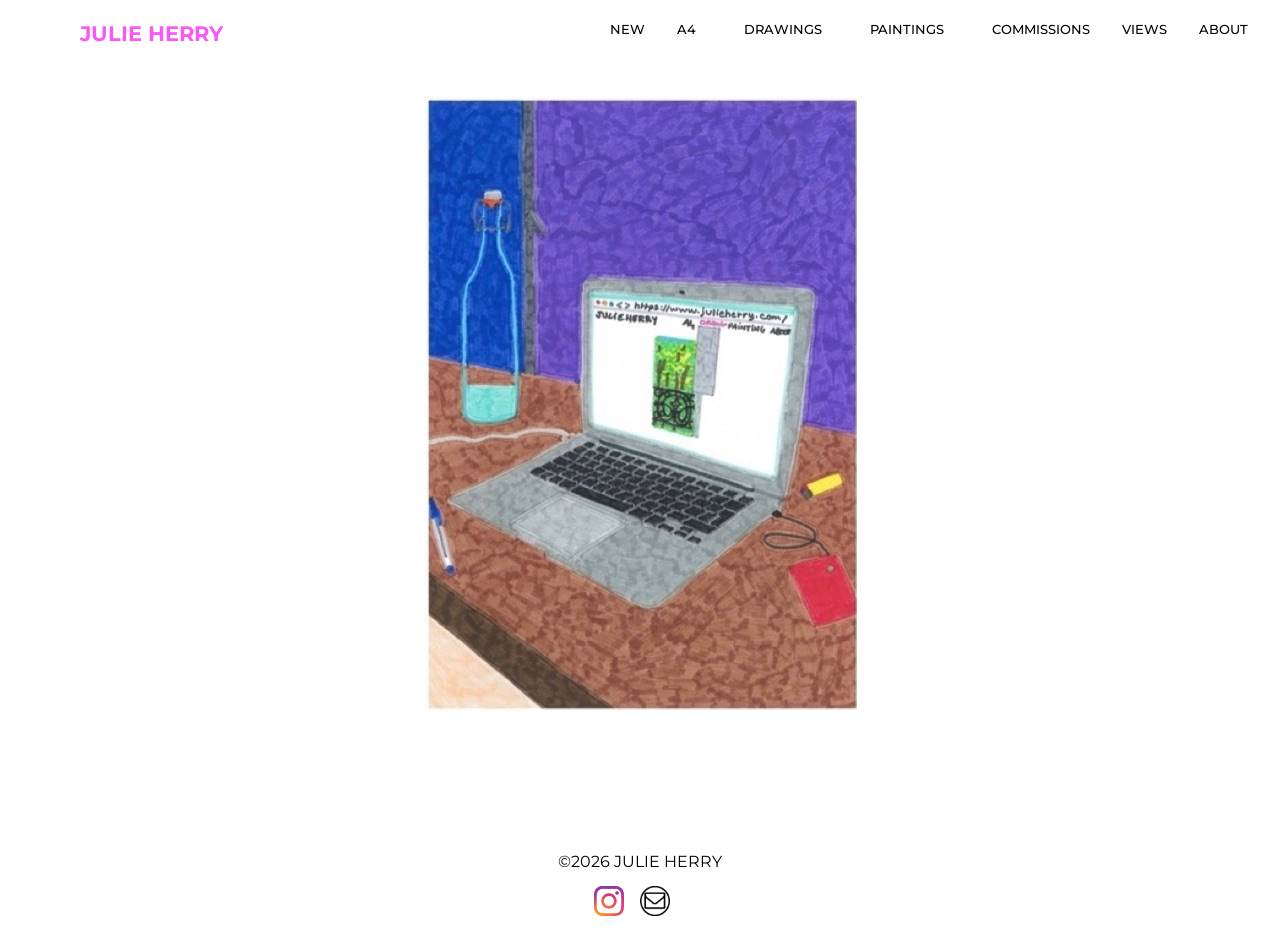
<file: index.html>
<!doctype html><html lang="en"><head><meta charset="utf-8"/><link rel="icon" href="/favicon.ico"/><meta name="viewport" content="width=device-width,initial-scale=1"/><meta name="theme-color" content="#000000"/><meta name="description" content="Julie Herry Portfolio"/><link rel="preconnect" href="https://fonts.gstatic.com"/><link href="https://fonts.googleapis.com/css2?family=Montserrat:ital,wght@0,300;0,500;0,700;1,800&display=swap" rel="stylesheet"/><link rel="apple-touch-icon" href="/logo192.png"/><link rel="manifest" href="/manifest.json"/><title>Julie Herry</title><link href="/static/css/main.0c3b0dff.chunk.css" rel="stylesheet"></head><body><noscript>You need to enable JavaScript to run this app.</noscript><div id="root"></div><script>!function(e){function t(t){for(var n,i,a=t[0],c=t[1],l=t[2],s=0,p=[];s<a.length;s++)i=a[s],Object.prototype.hasOwnProperty.call(o,i)&&o[i]&&p.push(o[i][0]),o[i]=0;for(n in c)Object.prototype.hasOwnProperty.call(c,n)&&(e[n]=c[n]);for(f&&f(t);p.length;)p.shift()();return u.push.apply(u,l||[]),r()}function r(){for(var e,t=0;t<u.length;t++){for(var r=u[t],n=!0,a=1;a<r.length;a++){var c=r[a];0!==o[c]&&(n=!1)}n&&(u.splice(t--,1),e=i(i.s=r[0]))}return e}var n={},o={1:0},u=[];function i(t){if(n[t])return n[t].exports;var r=n[t]={i:t,l:!1,exports:{}};return e[t].call(r.exports,r,r.exports,i),r.l=!0,r.exports}i.e=function(e){var t=[],r=o[e];if(0!==r)if(r)t.push(r[2]);else{var n=new Promise((function(t,n){r=o[e]=[t,n]}));t.push(r[2]=n);var u,a=document.createElement("script");a.charset="utf-8",a.timeout=120,i.nc&&a.setAttribute("nonce",i.nc),a.src=function(e){return i.p+"static/js/"+({}[e]||e)+"."+{3:"9461f456"}[e]+".chunk.js"}(e);var c=new Error;u=function(t){a.onerror=a.onload=null,clearTimeout(l);var r=o[e];if(0!==r){if(r){var n=t&&("load"===t.type?"missing":t.type),u=t&&t.target&&t.target.src;c.message="Loading chunk "+e+" failed.\n("+n+": "+u+")",c.name="ChunkLoadError",c.type=n,c.request=u,r[1](c)}o[e]=void 0}};var l=setTimeout((function(){u({type:"timeout",target:a})}),12e4);a.onerror=a.onload=u,document.head.appendChild(a)}return Promise.all(t)},i.m=e,i.c=n,i.d=function(e,t,r){i.o(e,t)||Object.defineProperty(e,t,{enumerable:!0,get:r})},i.r=function(e){"undefined"!=typeof Symbol&&Symbol.toStringTag&&Object.defineProperty(e,Symbol.toStringTag,{value:"Module"}),Object.defineProperty(e,"__esModule",{value:!0})},i.t=function(e,t){if(1&t&&(e=i(e)),8&t)return e;if(4&t&&"object"==typeof e&&e&&e.__esModule)return e;var r=Object.create(null);if(i.r(r),Object.defineProperty(r,"default",{enumerable:!0,value:e}),2&t&&"string"!=typeof e)for(var n in e)i.d(r,n,function(t){return e[t]}.bind(null,n));return r},i.n=function(e){var t=e&&e.__esModule?function(){return e.default}:function(){return e};return i.d(t,"a",t),t},i.o=function(e,t){return Object.prototype.hasOwnProperty.call(e,t)},i.p="/",i.oe=function(e){throw console.error(e),e};var a=this["webpackJsonpartist-portfolio"]=this["webpackJsonpartist-portfolio"]||[],c=a.push.bind(a);a.push=t,a=a.slice();for(var l=0;l<a.length;l++)t(a[l]);var f=c;r()}([])</script><script src="/static/js/2.5311cb4c.chunk.js"></script><script src="/static/js/main.1a08cfe8.chunk.js"></script></body></html>
</file>
<file: static/css/main.0c3b0dff.chunk.css>
a,abbr,acronym,address,applet,article,aside,audio,b,big,blockquote,body,canvas,caption,center,cite,code,dd,del,details,dfn,div,dl,dt,em,embed,fieldset,figcaption,figure,footer,form,h1,h2,h3,h4,h5,h6,header,hgroup,html,i,iframe,img,ins,kbd,label,legend,li,mark,menu,nav,object,ol,output,p,pre,q,ruby,s,samp,section,small,span,strike,strong,sub,summary,sup,table,tbody,td,tfoot,th,thead,time,tr,tt,u,ul,var,video{margin:0;padding:0;border:0;font-size:100%;font:inherit;vertical-align:baseline}article,aside,details,figcaption,figure,footer,header,hgroup,menu,nav,section{display:block}body{line-height:1}ol,ul{list-style:none}a{text-decoration:none}blockquote,q{quotes:none}blockquote:after,blockquote:before,q:after,q:before{content:"";content:none}table{border-collapse:collapse;border-spacing:0}body{margin:0;font-family:"Montserrat",Roboto,-apple-system,BlinkMacSystemFont,Segoe UI,Oxygen,Ubuntu,Cantarell,Fira Sans,Droid Sans,Helvetica Neue,sans-serif;-webkit-font-smoothing:antialiased;-moz-osx-font-smoothing:grayscale}code{font-family:source-code-pro,Menlo,Monaco,Consolas,"Courier New",monospace}.nav{min-height:5rem}.main,.nav{position:relative}.main{width:100vw;display:flex;flex-direction:column;min-height:50vh}.footer{position:relative;bottom:0;width:100%;margin-top:5rem;height:5rem;text-align:center}::selection{color:#fa58f4;background:#eae7e7}.youtube{margin-top:2rem;width:100%;height:330px}@media (min-width:750px){.youtube{height:700px}}.page{max-width:80vw;margin:0 auto}.a{color:#fa58f4}.block{display:flex;flex-direction:row;justify-content:center;align-items:center;margin-bottom:2rem}.block.reverse{flex-direction:row-reverse}.block>img{width:50%;margin:1rem;cursor:pointer}.block>p{font-size:1.4rem;text-align:justify;font-weight:300;padding:2rem;width:50%}.block.unique>img,.block.unique>p{width:100%}@media (max-width:750px){.block,.block.reverse{flex-direction:column}.block>img,.block>p{width:100%}}.gallery{width:80%;margin:0 auto}.image-gallery-icon{color:#fff;transition:all .2s ease-out;-webkit-appearance:none;-moz-appearance:none;appearance:none;background-color:transparent;border:0;cursor:pointer;outline:none;position:absolute;z-index:4;-webkit-filter:drop-shadow(0 2px 2px #1a1a1a);filter:drop-shadow(0 2px 2px #1a1a1a)}@media (min-width:768px){.image-gallery-icon:hover{color:#fa58f4}.image-gallery-icon:hover .image-gallery-svg{transform:scale(1.1)}}.image-gallery-using-mouse .image-gallery-icon:focus{outline:none}.image-gallery-fullscreen-button,.image-gallery-play-button{bottom:0;display:none;padding:20px}.image-gallery-fullscreen-button .image-gallery-svg,.image-gallery-play-button .image-gallery-svg{height:36px;width:36px}@media (max-width:768px){.image-gallery-fullscreen-button,.image-gallery-play-button{padding:15px}.image-gallery-fullscreen-button .image-gallery-svg,.image-gallery-play-button .image-gallery-svg{height:24px;width:24px}}@media (max-width:480px){.image-gallery-fullscreen-button,.image-gallery-play-button{padding:10px}.image-gallery-fullscreen-button .image-gallery-svg,.image-gallery-play-button .image-gallery-svg{height:16px;width:16px}}.image-gallery-fullscreen-button{right:0}.image-gallery-play-button{left:0}.image-gallery-left-nav,.image-gallery-right-nav{padding:50px 10px;top:50%;transform:translateY(-50%)}.image-gallery-left-nav .image-gallery-svg,.image-gallery-right-nav .image-gallery-svg{height:120px;width:60px}@media (max-width:768px){.image-gallery-left-nav .image-gallery-svg,.image-gallery-right-nav .image-gallery-svg{height:72px;width:36px}}@media (max-width:480px){.image-gallery-left-nav .image-gallery-svg,.image-gallery-right-nav .image-gallery-svg{height:48px;width:24px}}.image-gallery-left-nav[disabled],.image-gallery-right-nav[disabled]{cursor:disabled;opacity:.6;pointer-events:none}.image-gallery-left-nav{left:0}.image-gallery-right-nav{right:0}.image-gallery{width:85vw;margin:0 auto;-webkit-user-select:none;-ms-user-select:none;-o-user-select:none;user-select:none;-webkit-tap-highlight-color:transparent;position:relative}.image-gallery.fullscreen-modal{background:#000;bottom:0;height:100%;left:0;position:fixed;right:0;top:0;width:100%;z-index:5}.image-gallery.fullscreen-modal .image-gallery-content{top:50%;transform:translateY(-50%)}.image-gallery-content{position:relative;line-height:0;top:0}.image-gallery-content.fullscreen{background:#000}.image-gallery-content .image-gallery-slide .image-gallery-image{max-height:65vh}.image-gallery-content.left .image-gallery-slide .image-gallery-image,.image-gallery-content.right .image-gallery-slide .image-gallery-image{max-height:100vh}.image-gallery-slide-wrapper{padding-bottom:30px;position:relative}.image-gallery-slide-wrapper.left,.image-gallery-slide-wrapper.right{display:inline-block;width:calc(80% - 110px)}@media (max-width:768px){.image-gallery-slide-wrapper.left,.image-gallery-slide-wrapper.right{width:calc(100% - 87px)}}.image-gallery-slide-wrapper.image-gallery-rtl{direction:rtl}.image-gallery-slides{line-height:0;overflow:hidden;position:relative;white-space:nowrap;text-align:center}.image-gallery-slide{padding-bottom:60px;left:0;position:absolute;top:0;width:100%}.image-gallery-slide.center{position:relative}.image-gallery-slide .image-gallery-image{width:100%;object-fit:contain}.image-gallery-slide .image-gallery-description{width:100%;bottom:-3px;color:#a2a2a2;left:0;line-height:1;padding:10px 20px;position:absolute;white-space:normal}@media (max-width:768px){.image-gallery-slide .image-gallery-description{font-size:.8em;left:-20px;padding:8px 15px}}.image-gallery-bullets{bottom:20px;left:0;margin:0 auto;position:absolute;right:0;width:80%;z-index:4}.image-gallery-bullets .image-gallery-bullets-container{margin:0;padding:0;text-align:center}.image-gallery-bullets .image-gallery-bullet{-webkit-appearance:none;-moz-appearance:none;appearance:none;background-color:transparent;border:1px solid #fff;border-radius:50%;box-shadow:0 1px 0 #1a1a1a;cursor:pointer;display:inline-block;margin:0 5px;outline:none;padding:5px;transition:background .2s ease-out}@media (max-width:768px){.image-gallery-bullets .image-gallery-bullet{margin:0 3px;padding:3px}}@media (max-width:480px){.image-gallery-bullets .image-gallery-bullet{padding:2.7px}}.image-gallery-bullets .image-gallery-bullet:focus,.image-gallery-bullets .image-gallery-bullet:hover{background:#fa58f4;transform:scale(1.1)}.image-gallery-bullets .image-gallery-bullet.active{background:#fff}.image-gallery-thumbnails-wrapper{cursor:pointer;position:relative}.image-gallery-thumbnails-wrapper.thumbnails-wrapper-rtl{direction:rtl}.image-gallery-thumbnails-wrapper.left,.image-gallery-thumbnails-wrapper.right{display:inline-block;vertical-align:top;width:100px}@media (max-width:768px){.image-gallery-thumbnails-wrapper.left,.image-gallery-thumbnails-wrapper.right{width:81px}}.image-gallery-thumbnails-wrapper.left .image-gallery-thumbnails,.image-gallery-thumbnails-wrapper.right .image-gallery-thumbnails{height:100%;width:100%;left:0;padding:0;position:absolute;top:0}.image-gallery-thumbnails-wrapper.left .image-gallery-thumbnails .image-gallery-thumbnail,.image-gallery-thumbnails-wrapper.right .image-gallery-thumbnails .image-gallery-thumbnail{display:block;margin-right:0;padding:0}.image-gallery-thumbnails-wrapper.left .image-gallery-thumbnails .image-gallery-thumbnail+.image-gallery-thumbnail,.image-gallery-thumbnails-wrapper.right .image-gallery-thumbnails .image-gallery-thumbnail+.image-gallery-thumbnail{margin-left:0;margin-top:2px}.image-gallery-thumbnails-wrapper.left,.image-gallery-thumbnails-wrapper.right{margin:0 5px}@media (max-width:768px){.image-gallery-thumbnails-wrapper.left,.image-gallery-thumbnails-wrapper.right{margin:0 3px}}.image-gallery-thumbnails{overflow:hidden;padding:5px 0}@media (max-width:768px){.image-gallery-thumbnails{padding:3px 0}}.image-gallery-thumbnails .image-gallery-thumbnails-container{cursor:pointer;text-align:center;transition:transform .45s ease-out;white-space:nowrap}.image-gallery-thumbnail{display:inline-block;border:4px solid transparent;transition:border .3s ease-out;width:100px;background:transparent;padding:0}@media (max-width:768px){.image-gallery-thumbnail{border:3px solid transparent;width:81px}}.image-gallery-thumbnail+.image-gallery-thumbnail{margin-left:2px}.image-gallery-thumbnail .image-gallery-thumbnail-inner{position:relative}.image-gallery-thumbnail .image-gallery-thumbnail-image{vertical-align:middle;width:100%;line-height:0}.image-gallery-thumbnail.active,.image-gallery-thumbnail:focus,.image-gallery-thumbnail:hover{outline:none;border:4px solid #fa58f4}@media (max-width:768px){.image-gallery-thumbnail.active,.image-gallery-thumbnail:focus,.image-gallery-thumbnail:hover{border:3px solid #fa58f4}}.image-gallery-thumbnail-label{box-sizing:border-box;color:#fff;font-size:1em;left:0;line-height:1em;padding:5%;position:absolute;top:50%;text-shadow:1px 1px 0 #000;transform:translateY(-50%);white-space:normal;width:100%}@media (max-width:768px){.image-gallery-thumbnail-label{font-size:.8em;line-height:.8em}}.image-gallery-index{background:rgba(0,0,0,.4);color:#fff;line-height:1;padding:10px 20px;position:absolute;right:0;top:0;z-index:4}@media (max-width:768px){.image-gallery-index{font-size:.8em;padding:5px 10px}}.container{width:100%;margin:0 auto}.container>h1{font-size:2em;text-align:center;margin-bottom:2rem;text-transform:uppercase}.navbar{position:fixed;z-index:100;height:2.5rem;display:flex;flex-direction:row;justify-content:space-between;width:100vw;padding-top:1.5rem;background-color:#fff}.navbar.scrolled{box-shadow:0 1px 10px rgba(0,0,0,.3)}.navbar>.title{font-size:1.3em;font-weight:700;padding-left:5rem;color:#000}.navbar>.title>a{color:#000}.navbar>.title>a.active,.navbar>.title>a:hover{color:#fa58f4}.navbar>ul.navItems{font-weight:500;font-size:.8em;display:flex;text-transform:uppercase;min-width:50vw}.navbar>ul.navItems>li.navItem{list-style-type:none;padding-right:2rem;cursor:pointer}.navbar>ul.navItems>li.navItem>span{margin-left:1rem}.navbar>ul.navItems>li.navItem>a{color:#000;z-index:1100}.navbar>ul.navItems>li.navItem>a.active,.navbar>ul.navItems>li.navItem>a:hover,.navbar>ul.navItems>li.navItem>div.dropdown>span.active,.navbar>ul.navItems>li.navItem>div.dropdown>span:hover,.navbar>ul.navItems>li.navItem>div.dropdown>ul>li>span>a.active,.navbar>ul.navItems>li.navItem>div.dropdown>ul>li>span>a:hover,.navbar>ul.navItems>li.navItem>span.active,.navbar>ul.navItems>li.navItem>span:hover{color:#fa58f4}.navbar>ul.navItems>li.navItem>div.dropdown{margin-top:-2rem;margin-right:-2rem;z-index:9999;min-height:4rem;position:relative}.navbar>ul.navItems>li.navItem>div.dropdown>ul{font-weight:700;display:flex;background-color:#fff;z-index:9999;flex-direction:column;padding-left:10px;top:3rem;position:absolute;width:-webkit-max-content;width:-moz-max-content;width:max-content;padding-right:10px;padding-bottom:10px}.navbar>ul.navItems>li.navItem>div.dropdown.hidden{display:none}.navbar>ul.navItems>li.navItem>div.dropdown>ul>li{padding-top:1rem}.navbar>ul.navItems>li.navItem>div.dropdown>ul>li>span>a{color:#a2a2a2}.navbar>.burger,.navbar>.closeBtn{display:none}@-webkit-keyframes slide-in-fwd-center{0%{transform:translateZ(-1400px);opacity:0}to{transform:translateZ(0);opacity:1}}@keyframes slide-in-fwd-center{0%{transform:translateZ(-1400px);opacity:0}to{transform:translateZ(0);opacity:1}}@-webkit-keyframes slide-in-bck-center{0%{transform:translateZ(600px);opacity:0}to{transform:translateZ(0);opacity:1}}@keyframes slide-in-bck-center{0%{transform:translateZ(600px);opacity:0}to{transform:translateZ(0);opacity:1}}@media (max-width:950px){.navbar{flex-direction:column;min-height:5rem}.navbar>.title{padding-left:0;text-align:center;width:100%;margin-bottom:1rem}.navbar>ul.navItems{display:flex;flex-direction:row;justify-content:center;width:100%;margin-bottom:1rem}.navbar>ul.navItems>li.navItem>div.dropdown{min-height:2rem;margin-right:-1rem}.navbar>ul.navItems>li.navItem>div.dropdown>ul{top:2rem}}@media (max-width:700px){.navbar{flex-direction:column;opacity:1;min-height:2.5rem}.navbar.open{min-height:100vh}.navbar>.title{padding-left:0;text-align:center;width:100%;margin-bottom:1rem}.navbar>.burger{display:block;position:absolute;top:1.6rem;right:-1rem;width:60px;height:55px;cursor:pointer}.navbar>.burger.open,.navbar>.closeBtn{display:none}.navbar>.closeBtn.open{display:block;position:absolute;top:1.6rem;right:-1rem;width:60px;height:55px;cursor:pointer}.navbar>ul.navItems{display:hidden;flex-direction:column;justify-content:center;text-align:center;width:100%;margin-bottom:1rem;display:none}.navbar>ul.navItems.open{display:block;padding-top:2rem;position:relative;min-height:100vh;background-color:#fff;opacity:.95}.navbar>ul.navItems>li.navItem{font-weight:700;background-color:#fff}.navbar>ul.navItems>li.navItem>span{padding-bottom:.5rem;margin-left:0;cursor:default}.navbar>ul.navItems>li.navItem{padding-bottom:1rem;padding-right:0}.navbar>ul.navItems>li.navItem>div.dropdown>ul>li{padding-top:.5rem}.navbar>ul.navItems>li.navItem>a.active:after,.navbar>ul.navItems>li.navItem>a:hover:after,.navbar>ul.navItems>li.navItem>span.active:after,.navbar>ul.navItems>li.navItem>span:hover:after{display:none}.navbar>ul.navItems>li.navItem>div.dropdown{margin-top:0;margin-right:0;z-index:9999;position:relative}.navbar>ul.navItems>li.navItem>div.dropdown>ul{position:relative;z-index:9999;width:100%;top:0;flex-direction:column;padding-top:5px;margin-left:-1rem}.navbar>ul.navItems>li.navItem>div.dropdown.hidden{display:block}}strong{font-weight:700}.presentation{display:flex;align-items:center;flex-direction:column;margin-top:1rem}.presentation>div{padding:2rem}.presentation>img{object-fit:cover;padding:0}p{margin-top:2rem;text-align:justify}.expositions,p{font-size:1.4rem;font-weight:300}.expositions{padding:2rem;width:80%}.expositions>h1{font-weight:700;margin-bottom:2rem}.expositions>h2{margin-top:2rem;font-weight:500;margin-bottom:.5rem}@media (min-width:960px){.presentation{flex-direction:row}.presentation>img{padding:2rem}}@media (min-width:750px){.expositions{width:50%}}.container{display:flex;flex-direction:column}.container>div{margin-bottom:1rem}.container>div>a{padding-right:1rem}
/*# sourceMappingURL=main.0c3b0dff.chunk.css.map */
</file>
